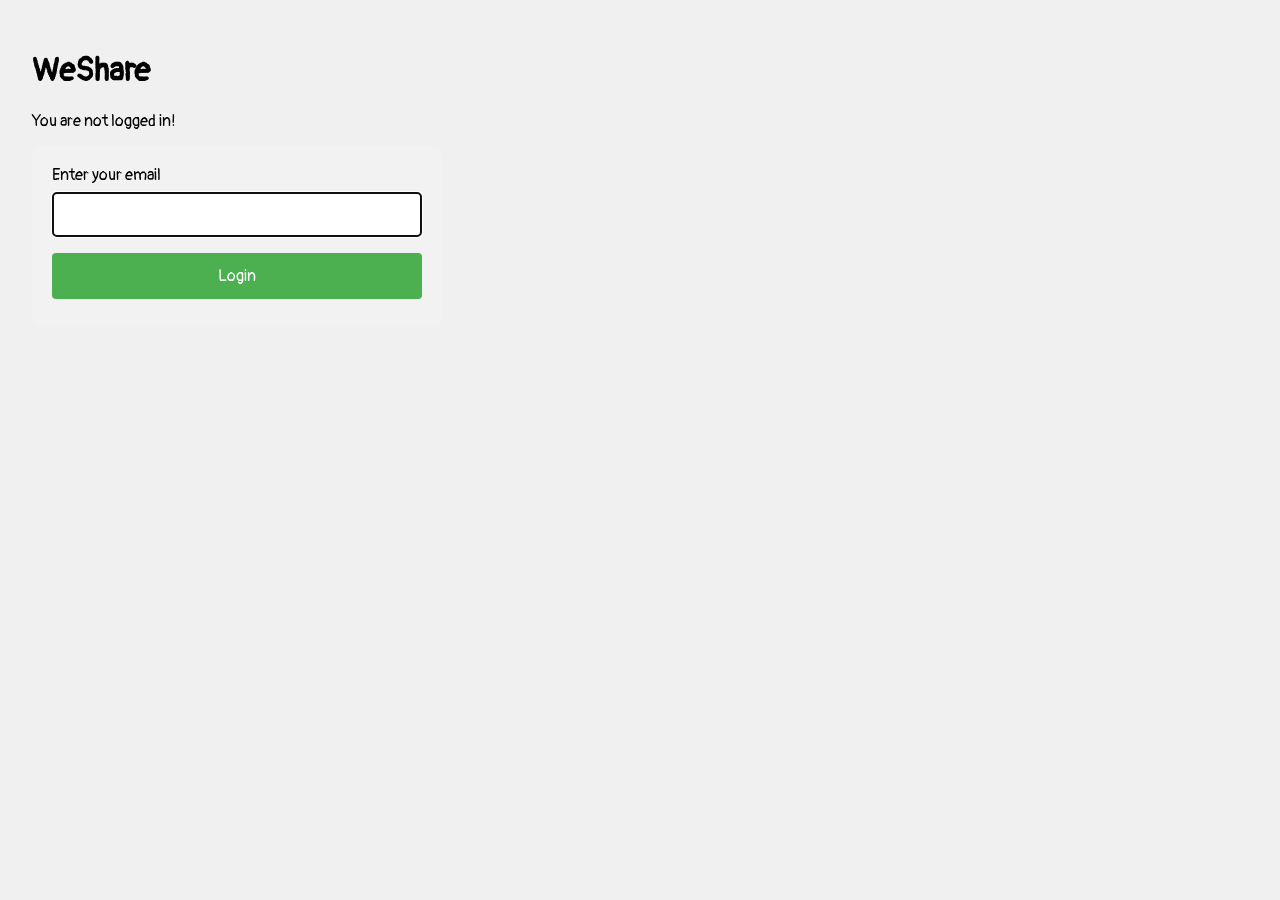
<file: target/classes/html/index.html>
<!DOCTYPE html>
<html lang="en">
<head>
    <meta charset="UTF-8">
    <title>WeShare</title>
    <meta name="description" content="">
    <meta name="viewport" content="width=device-width, initial-scale=1">
    <meta http-equiv="X-UA-Compatible" content="ie=edge">
    <link rel="stylesheet" href="https://fonts.googleapis.com/css?family=Pangolin">
    <link rel="stylesheet" href="css/normalize.css">
    <link rel="stylesheet" href="css/main.css">
</head>

<body>
<h1>WeShare</h1>
<p>You are not logged in!</p>

<main>
    <div>
        <form method="post" action="/login.action" enctype="application/x-www-form-urlencoded">
            <label for="email">Enter your email</label>
            <input name="email" id="email" type="email" autofocus required>
            <input id="submit" type="submit" value="Login"/>
        </form>
    </div>
</main>
</body>
</html>
</file>
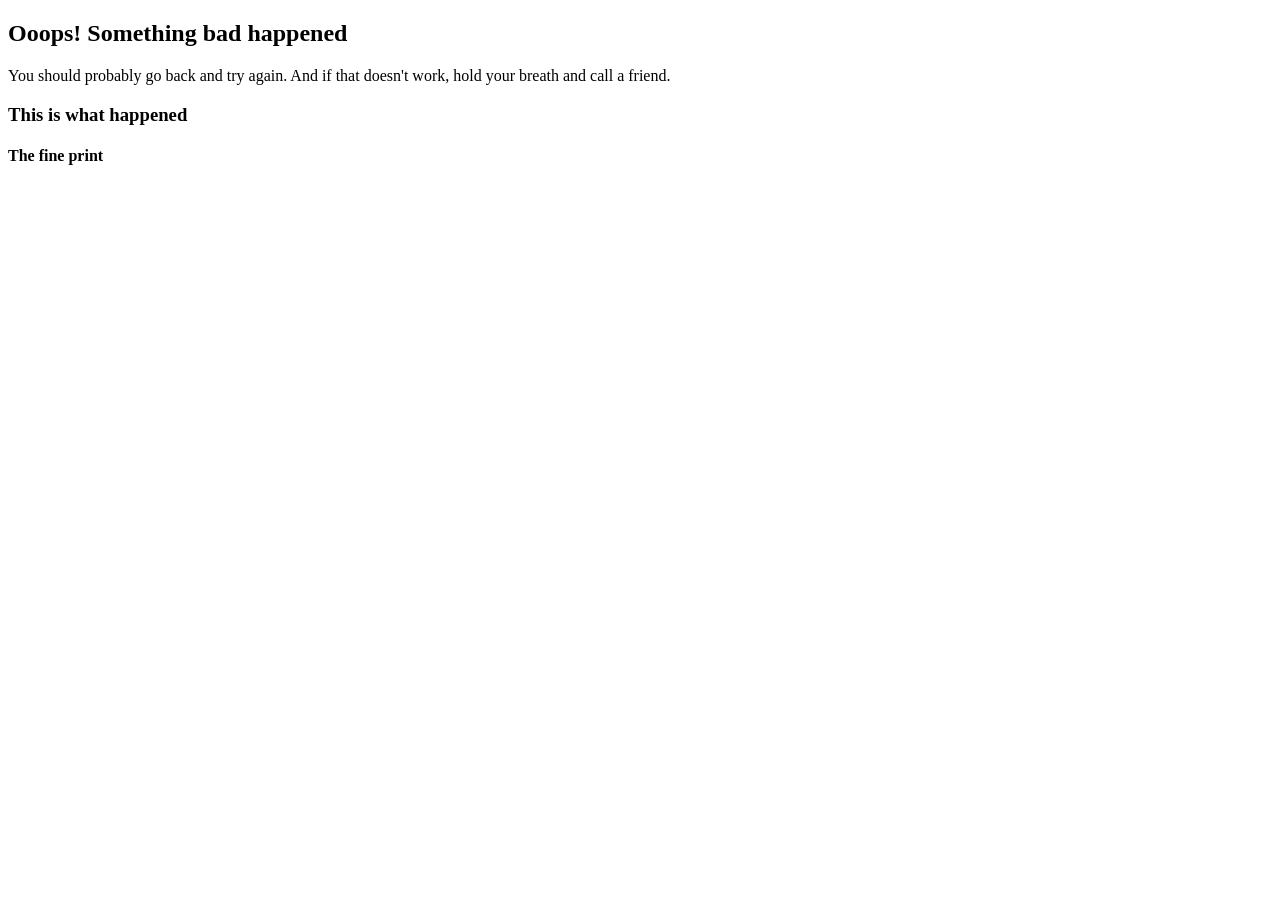
<file: target/classes/templates/exception.html>
<!DOCTYPE html>
<html
        xmlns:layout="http://www.ultraq.net.nz/thymeleaf/layout"
        layout:decorate="~{/layout.html}">
<head></head>
<body>
<div layout:fragment="contents">
    <h2>Ooops! Something bad happened</h2>
    <p>You should probably go back and try again.
    And if that doesn't work, hold your breath and call a friend.</p>

    <h3>This is what happened</h3>
    <div class="error" th:text="${exception.message}"></div>
    <h4>The fine print</h4>
    <div class="stacktrace" th:utext="${stacktrace}"></div>
</div>
</body>

</html>
</file>
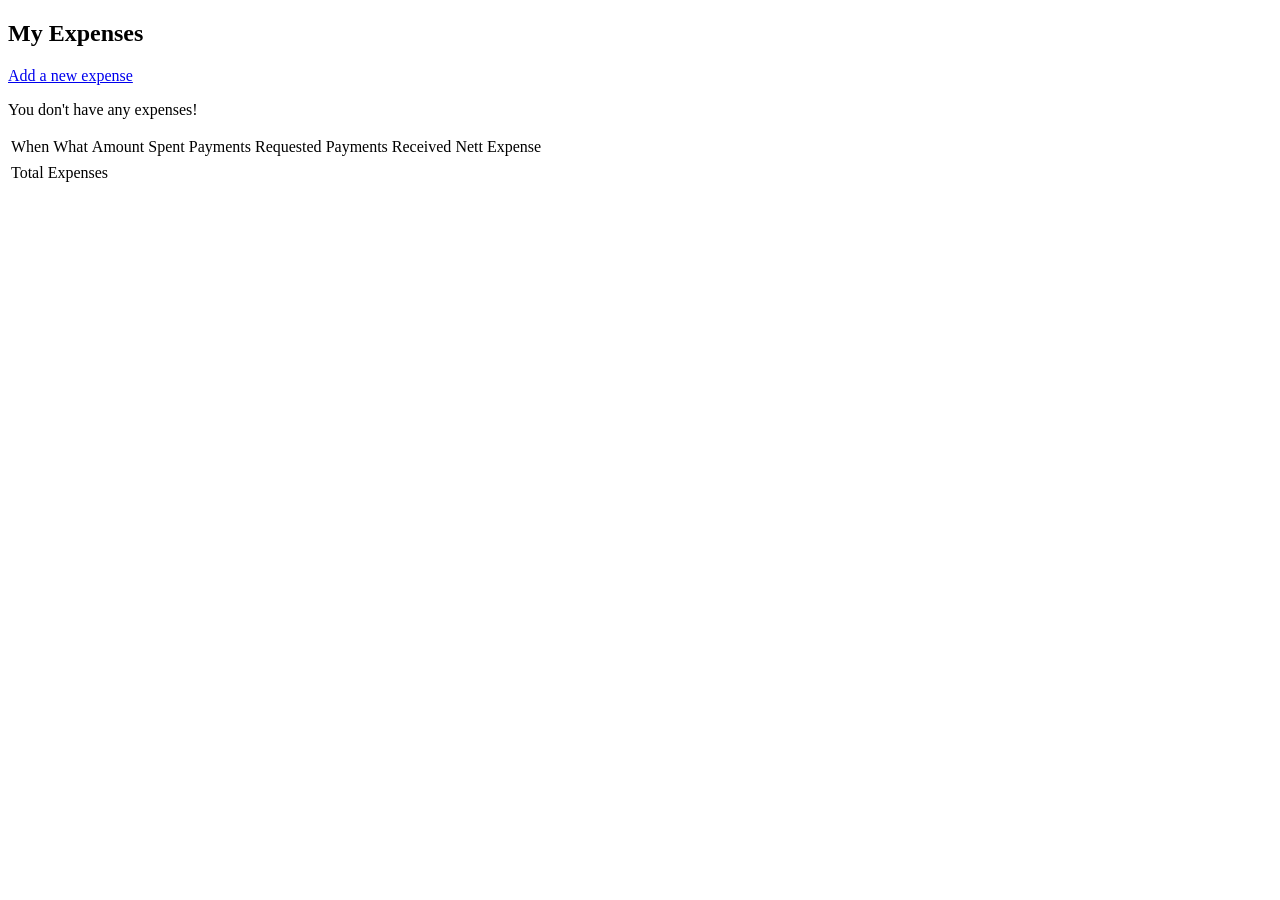
<file: target/classes/templates/expenses.html>
<!DOCTYPE html>
<html
        xmlns:th="http://www.thymeleaf.org"
        xmlns:layout="http://www.ultraq.net.nz/thymeleaf/layout"
        layout:decorate="~{/layout.html}">
<head></head>
<body>
<div layout:fragment="contents">
    <section class="expenseList">
        <h2>My Expenses</h2>
        <a id="add_expense" href="/newexpense">Add a new expense</a>
        <p id="no_expenses" th:if="${grandTotal} == ${zeroTotal}">You don't have any expenses!</p>
        <table id="with_expenses" th:unless="${#lists.isEmpty(expenses)}">
            <tr>
                <td>When</td>
                <td>What</td>
                <td>Amount Spent</td>
                <td>Payments Requested</td>
                <td>Payments Received</td>
                <td>Nett Expense</td>
            </tr>
        <th:block th:each="expense: ${expenses}">
            <tr>
                <td th:id="|date_${expense.id}|" th:text="${expense.date}"></td>
                <td>
                    <a th:id="|payment_request_${expense.id}|"
                       th:text="${expense.description}"
                       th:href="@{|/paymentrequest?expenseId=${expense.id}|}"
                       ></a>
                </td>
                <td th:id="|amount_${expense.id}|" th:text="${expense.amount}"></td>
                <td th:id="|request_${expense.id}|" th:text="${expense.totalAmountOfPaymentsRequested}"></td>
                <td th:id="|received_${expense.id}|" th:text="${expense.totalAmountForPaymentsReceived}"></td>
                <td th:id="|nett_${expense.id}|" th:text="${expense.amountLessPaymentsReceived}"></td>
            </tr>
        </th:block>
        <tr>
            <td colspan="5">Total Expenses</td>
            <td th:id="grand_total" th:text="${grandTotal}"></td>
        </tr>
        </table>
        </p>
    </section>
</div>
</body>

</html>
</file>
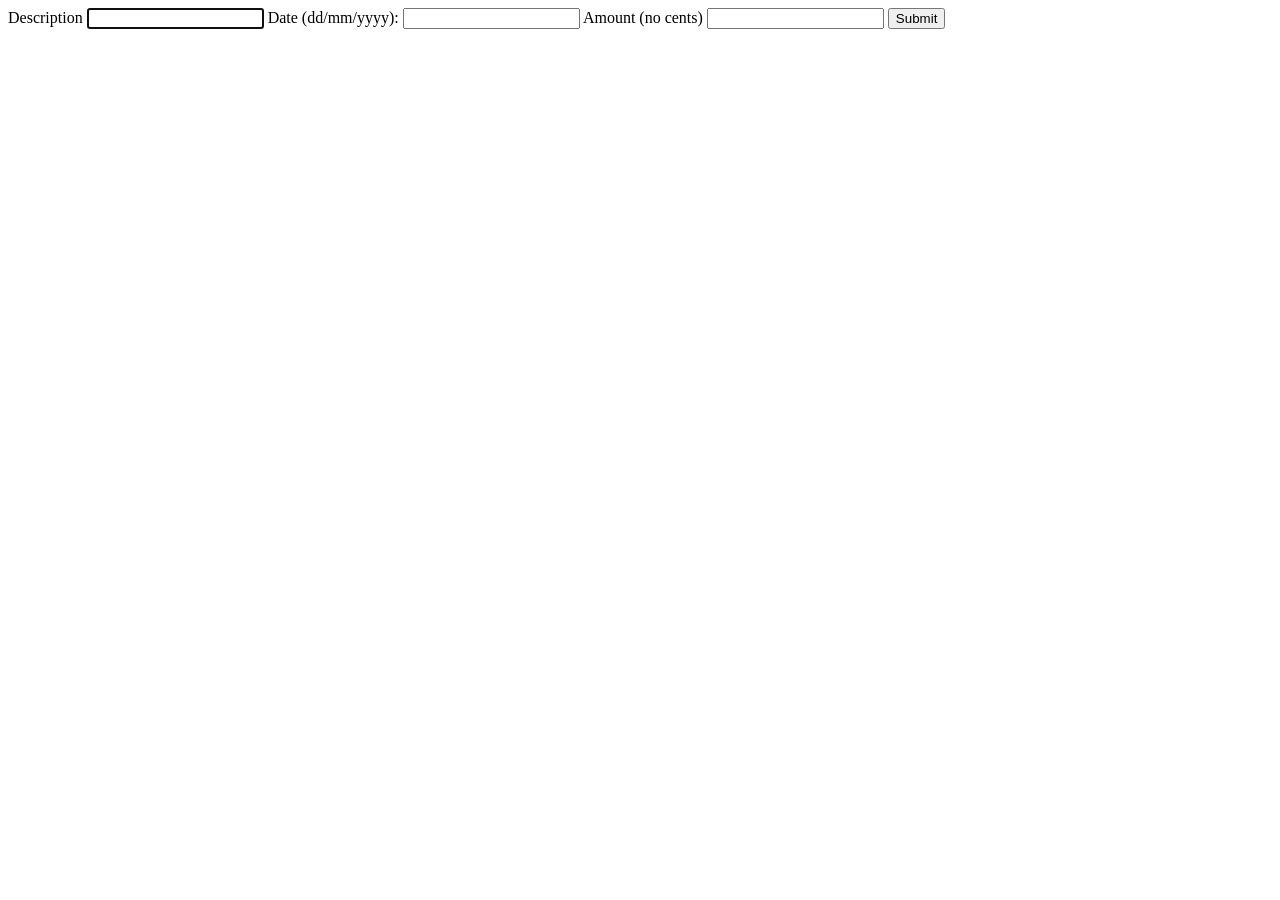
<file: target/classes/templates/newexpense.html>
<!DOCTYPE html>
<html
        xmlns:th="http://www.thymeleaf.org"
        xmlns:layout="http://www.ultraq.net.nz/thymeleaf/layout"
        layout:decorate="~{/layout.html}">
<head></head>
<body>
<div layout:fragment="contents">
    <form method="post" action="/expense.action" id="new_expense_form">
        <label for="description">Description</label>
        <input type="text" id="description" name="description" autofocus required>

        <label for="date">Date (dd/mm/yyyy):</label>
        <input type="text" id="date" name="date">

        <label for="amount">Amount (no cents)</label>
        <input type="number" id="amount" name="amount">

        <input type="submit" id="submit" value="Submit">
    </form>
</div>
</body>

</html>
</file>
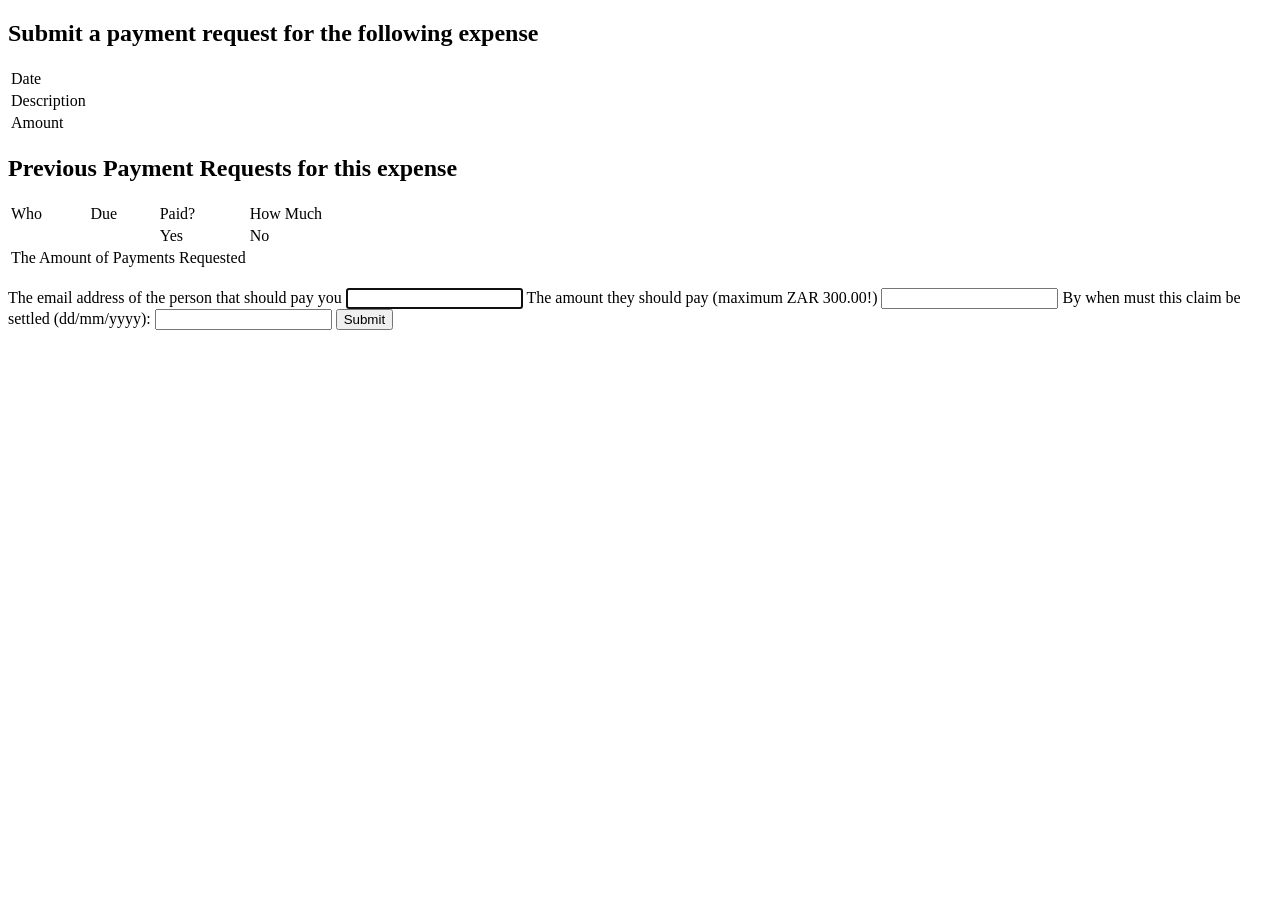
<file: target/classes/templates/paymentrequest.html>
<!DOCTYPE html>
<html xmlns:th="http://www.thymeleaf.org"
      xmlns:layout="http://www.ultraq.net.nz/thymeleaf/layout"
      layout:decorate="~{/layout.html}">
<head>
    <meta charset="UTF-8">
    <title>Title</title>
</head>
<body>
<div layout:fragment="contents">
    <section class="newPaymentRequest">
        <h2>Submit a payment request for the following expense</h2>
        <table>
            <tr>
                <td>Date</td>
                <td id="expense_date" th:text="${expense.date}"></td>
            </tr>
            <tr>
                <td>Description</td>
                <td id="expense_description" th:text="${expense.description}"></td>
            </tr>
            <tr>
                <td>Amount</td>
                <td id="expense_amount" th:text="${expense.amount}"></td>
            </tr>
        </table>

        <th:block th:unless="${#lists.isEmpty(expense.listOfPaymentRequests)}">
            <h2>Previous Payment Requests for this expense</h2>
            <table id="previous_expenses">
                <tr>
                    <td>Who </td>
                    <td>Due</td>
                    <td>Paid?</td>
                    <td>How Much</td>
                </tr>

            <th:block th:each="request: ${expense.listOfPaymentRequests}">
                <tr>
                    <td th:id="|paymentrequest_who_${request.getId}|" th:text="${request.personWhoShouldPayBack.getName}"></td>
                    <td th:id="|paymentrequest_date_${request.getId}|" th:text="${request.dueDate}"></td>
                    <td th:id="|paymentrequest_paid_${request.getId}|" th:if="${request.isPaid} == True">Yes</td>
                    <td th:id="|paymentrequest_paid_${request.getId}|" th:unless="${request.isPaid} == True">No</td>
                    <td th:id="|paymentrequest_amount_${request.getId}|" th:text="${request.amountToPay}"></td>
                </tr>
            </th:block>
            <tr>
                <td colspan="3">The Amount of Payments Requested</td>
                <td th:id="total_payementrequests" th:text="${expense.totalAmountOfPaymentsRequested}"></td>
            </tr>
        </th:block>
        </table>
        <br>

        <form method="post" action="/paymentrequest.action" id="new_payment_request_form">
            <input type="hidden" id="expense_id" name="expense_id" th:value="${expense.id}">

            <label for="email">The email address of the person that should pay you</label>
            <input name="email" id="email" type="email" autofocus required>

            <label for="amount">The amount they should pay (maximum ZAR 300.00!)</label>
            <input type="number" id="amount" name="amount">

            <label for="due_date">By when must this claim be settled (dd/mm/yyyy):</label>
            <input type="text" id="due_date" name="date">

            <input type="submit" id="submit" value="Submit">
        </form>
    </section>
</div>
</body>
</html>
</file>
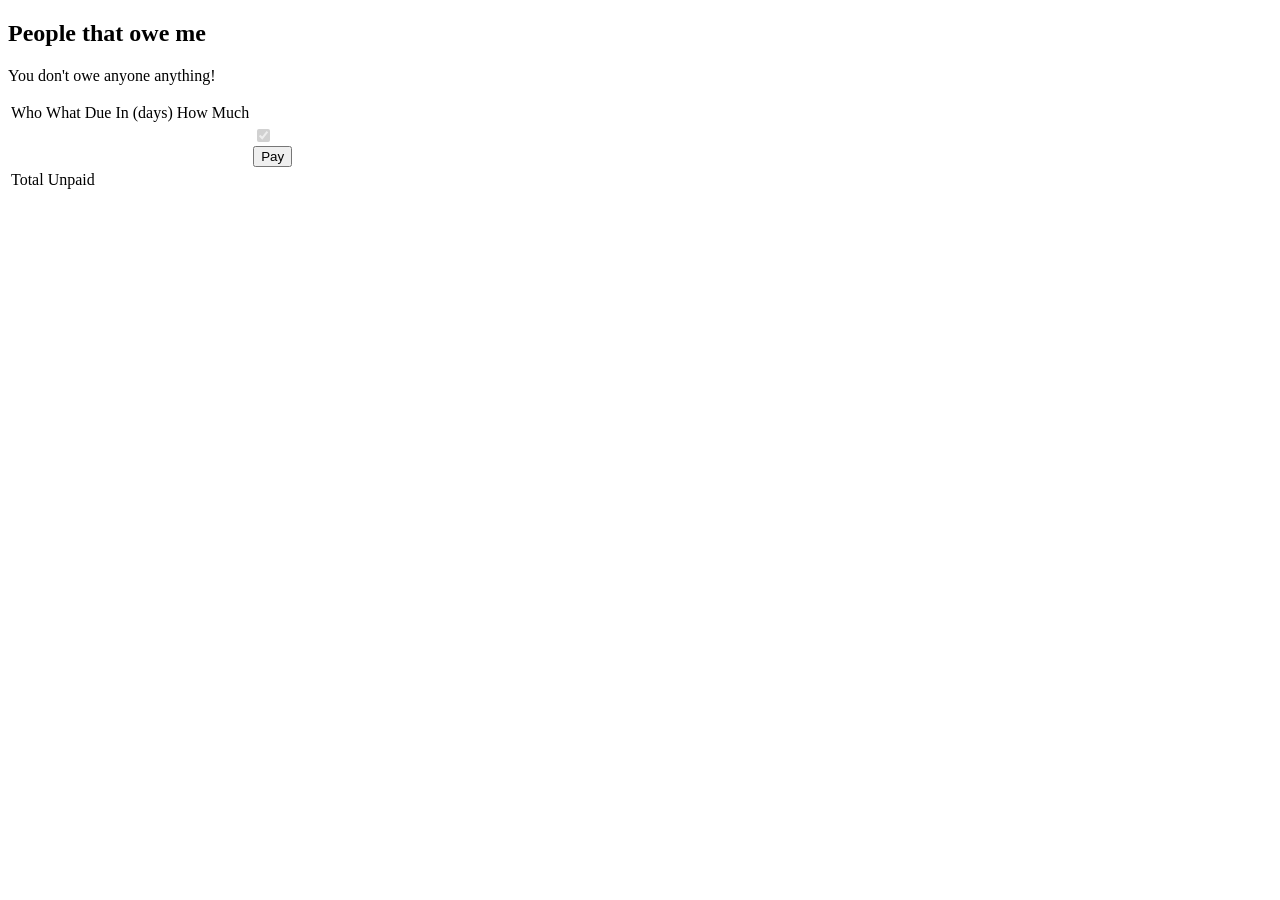
<file: target/classes/templates/paymentrequests_received.html>
<!DOCTYPE html>
<html
        xmlns:th="http://www.thymeleaf.org"
        xmlns:layout="http://www.ultraq.net.nz/thymeleaf/layout"
        layout:decorate="~{/layout.html}">
<head></head>
<body>
<div layout:fragment="contents">
    <section class="expenseList">
        <h2>People that owe me</h2>
        <p id="no_payment_requests_received" th:if="${#lists.isEmpty(requestsReceived)}">You don't owe anyone anything!</p>
        <table th:unless="${#lists.isEmpty(requestsReceived)}">
            <tr>
                <td>Who</td>
                <td>What</td>
                <td>Due In (days)</td>
                <td>How Much</td>
                <td></td>
            </tr>
            <th:block th:each="request, iterator : ${requestsReceived}">
                <tr>
                    <td th:text="${request.getPersonRequestingPayment.getName}"></td>
                    <td th:text="${request.getDescription}"></td>
                    <td th:text="${request.daysLeftToPay}"></td>
                    <td th:text="${request.getAmountToPay}"></td>
                    <td>
                        <input th:id="|paid_${iterator.index+1}|" th:if="${request.isPaid}" type="checkbox" disabled="disabled" checked="checked">
                        <form th:unless="${request.isPaid}" method="post" action="/payment.action" id="pay_form">
                            <input type="hidden" id="request_id" name="request_id" th:value="${request.getId}">
                            <input type="submit" id="pay" value="Pay">
                        </form>
                    </td>
                </tr>
            </th:block>
            <tr>
                <td colspan="3">Total Unpaid</td>
                <td th:id="grand_total" th:text="${grandTotal}"></td>
            </tr>
        </table>
    </section>
</div>
</body>

</html>
</file>
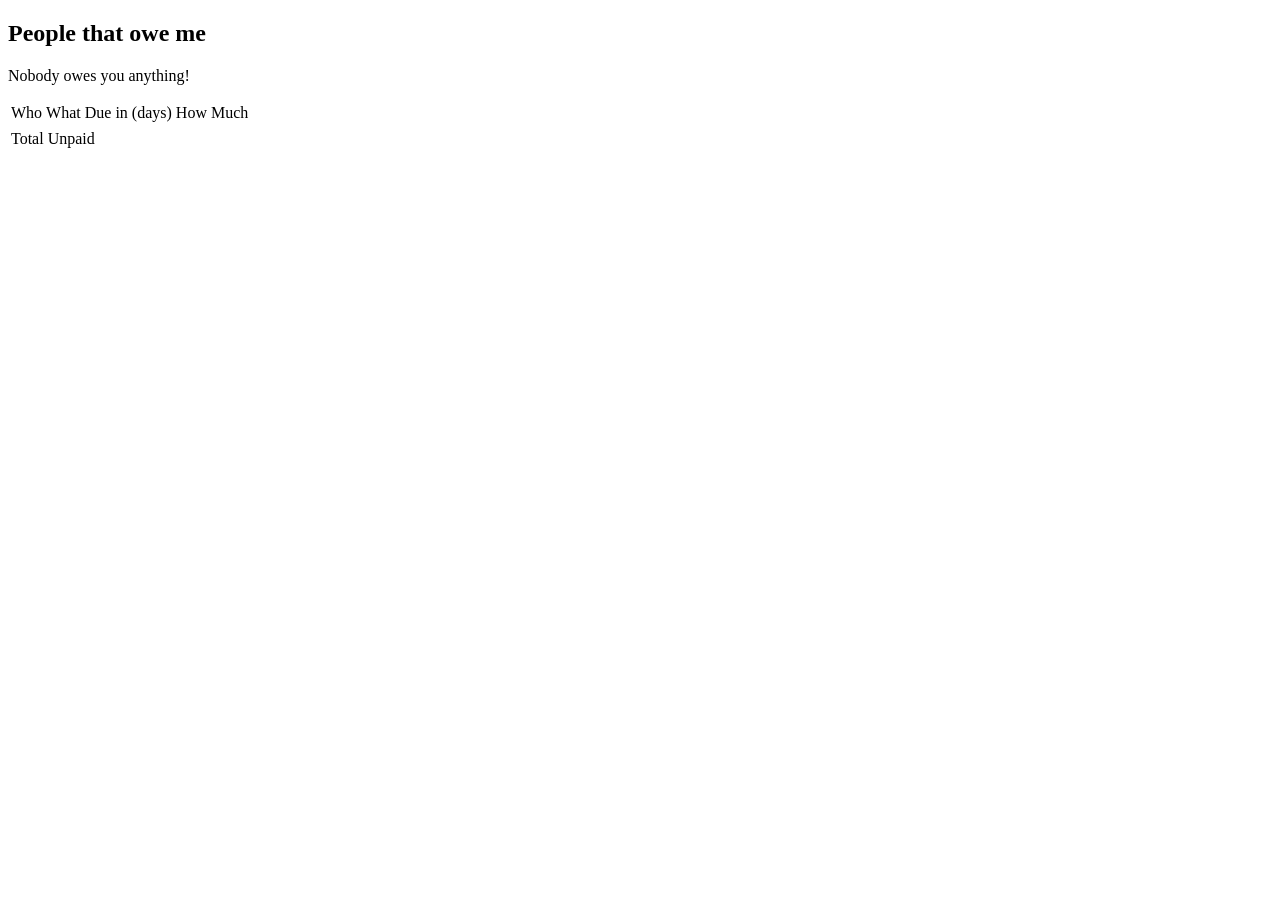
<file: target/classes/templates/paymentrequests_sent.html>
<!DOCTYPE html>
<html
        xmlns:th="http://www.thymeleaf.org"
        xmlns:layout="http://www.ultraq.net.nz/thymeleaf/layout"
        layout:decorate="~{/layout.html}">
<head></head>
<body>
<div layout:fragment="contents">
    <section class="expenseList">
        <h2>People that owe me</h2>
        <p id="no_payment_requests_sent" th:if="${#lists.isEmpty(paymentRequests)}">Nobody owes you anything!</p>
        <table id="payments_requested" th:unless="${#lists.isEmpty(paymentRequests)}">
            <tr>
                <td>Who</td>
                <td>What</td>
                <td>Due in (days)</td>
                <td>How Much</td>
            </tr>
            <th:block th:each="paymentRequest : ${paymentRequests}">
                <tr>
                    <td th:text="${paymentRequest.getPersonWhoShouldPayBack.getName}"></td>
                    <td th:text="${paymentRequest.getExpense.getDescription}"></td>
                    <td th:text="${paymentRequest.daysLeftToPay}"></td>
                    <td th:text="${paymentRequest.getAmountToPay}"></td>
                </tr>
            </th:block>
            <tr>
                <td colspan="3">Total Unpaid</td>
                <td th:id="grand_total" th:text="${grandTotal}"></td>
            </tr>
        </table>
    </section>
</div>
</body>

</html>
</file>
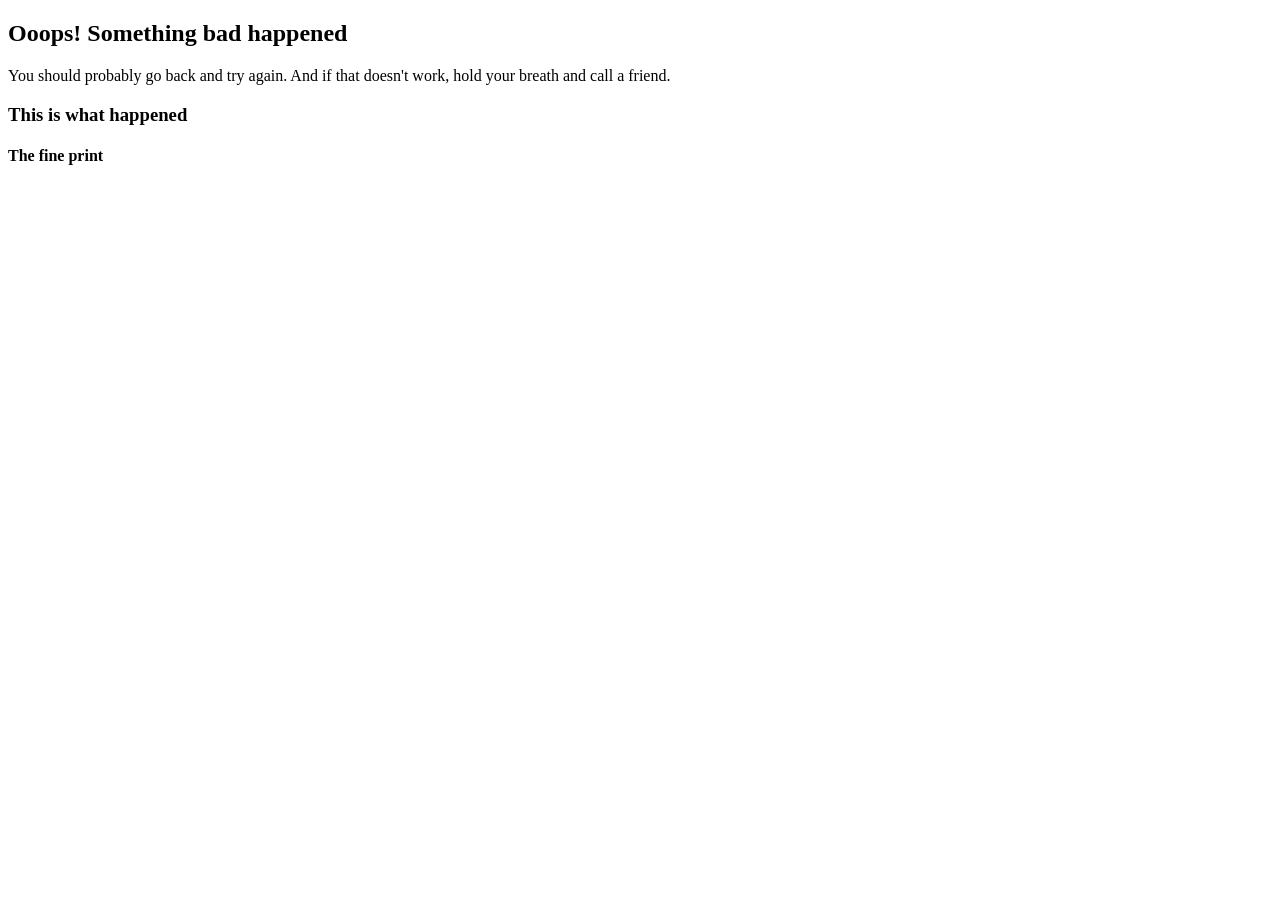
<file: src/main/resources/templates/exception.html>
<!DOCTYPE html>
<html
        xmlns:layout="http://www.ultraq.net.nz/thymeleaf/layout"
        layout:decorate="~{/layout.html}">
<head></head>
<body>
<div layout:fragment="contents">
    <h2>Ooops! Something bad happened</h2>
    <p>You should probably go back and try again.
        And if that doesn't work, hold your breath and call a friend.</p>

    <h3>This is what happened</h3>
    <div class="error" th:text="${exception.message}"></div>
    <h4>The fine print</h4>
    <div class="stacktrace" th:utext="${stacktrace}"></div>
</div>
</body>

</html>
</file>
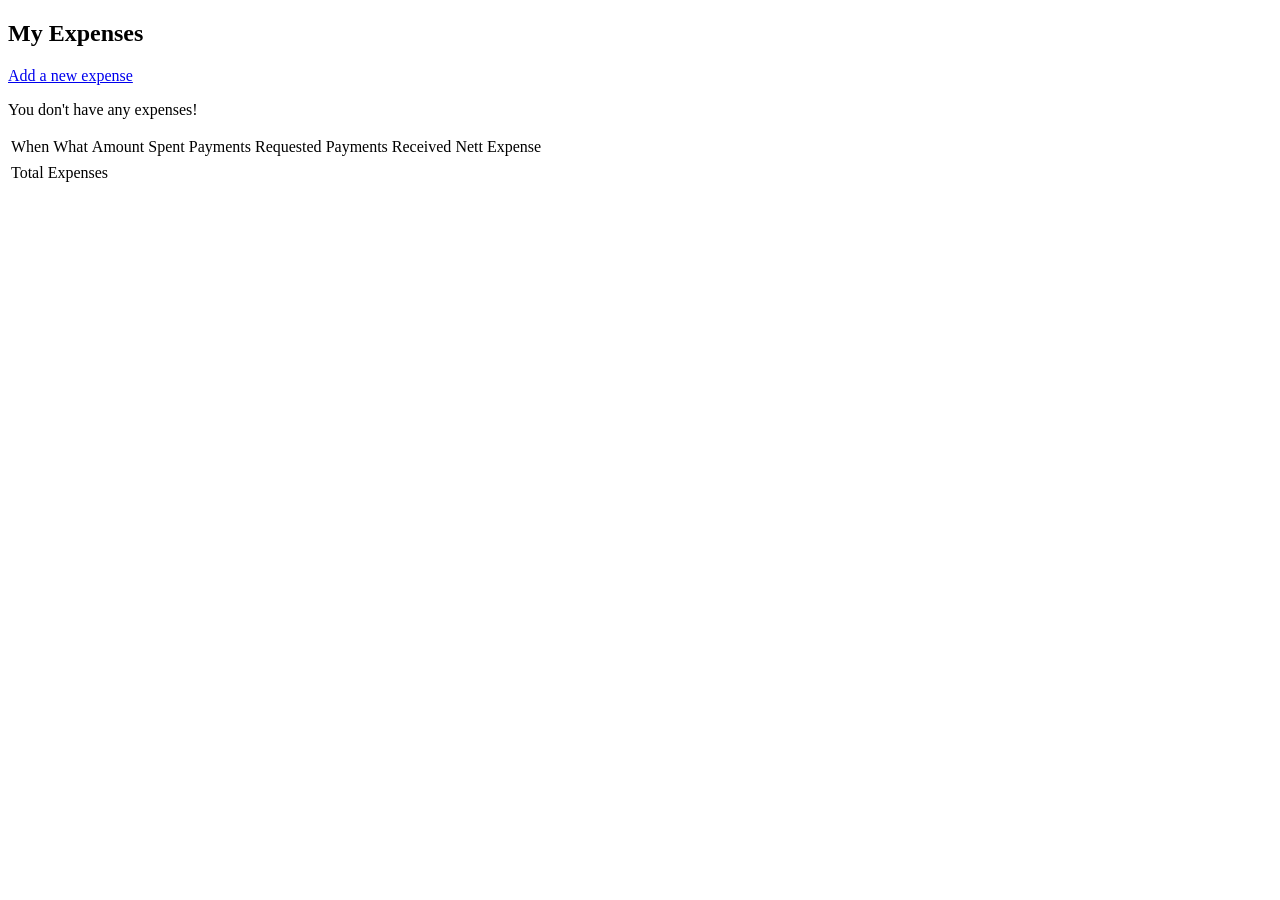
<file: src/main/resources/templates/expenses.html>
<!DOCTYPE html>
<html
        xmlns:th="http://www.thymeleaf.org"
        xmlns:layout="http://www.ultraq.net.nz/thymeleaf/layout"
        layout:decorate="~{/layout.html}">
<head></head>
<body>
<div layout:fragment="contents">
    <section class="expenseList">
        <h2>My Expenses</h2>
        <a id="add_expense" href="/newexpense">Add a new expense</a>
        <p id="no_expenses" th:if="${grandTotal} == ${zeroTotal}">You don't have any expenses!</p>
        <table id="with_expenses" th:unless="${#lists.isEmpty(expenses)}">
            <tr>
                <td>When</td>
                <td>What</td>
                <td>Amount Spent</td>
                <td>Payments Requested</td>
                <td>Payments Received</td>
                <td>Nett Expense</td>
            </tr>
            <th:block th:each="expense: ${expenses}">
                <tr>
                    <td th:id="|date_${expense.id}|" th:text="${expense.date}"></td>
                    <td>
                        <a th:id="|payment_request_${expense.id}|"
                           th:text="${expense.description}"
                           th:href="@{|/paymentrequest?expenseId=${expense.id}|}"
                        ></a>
                    </td>
                    <td th:id="|amount_${expense.id}|" th:text="${expense.amount}"></td>
                    <td th:id="|request_${expense.id}|" th:text="${expense.totalAmountOfPaymentsRequested}"></td>
                    <td th:id="|received_${expense.id}|" th:text="${expense.totalAmountForPaymentsReceived}"></td>
                    <td th:id="|nett_${expense.id}|" th:text="${expense.amountLessPaymentsReceived}"></td>
                </tr>
            </th:block>
            <tr>
                <td colspan="5">Total Expenses</td>
                <td th:id="grand_total" th:text="${grandTotal}"></td>
            </tr>
        </table>
        </p>
    </section>
</div>
</body>

</html>
</file>
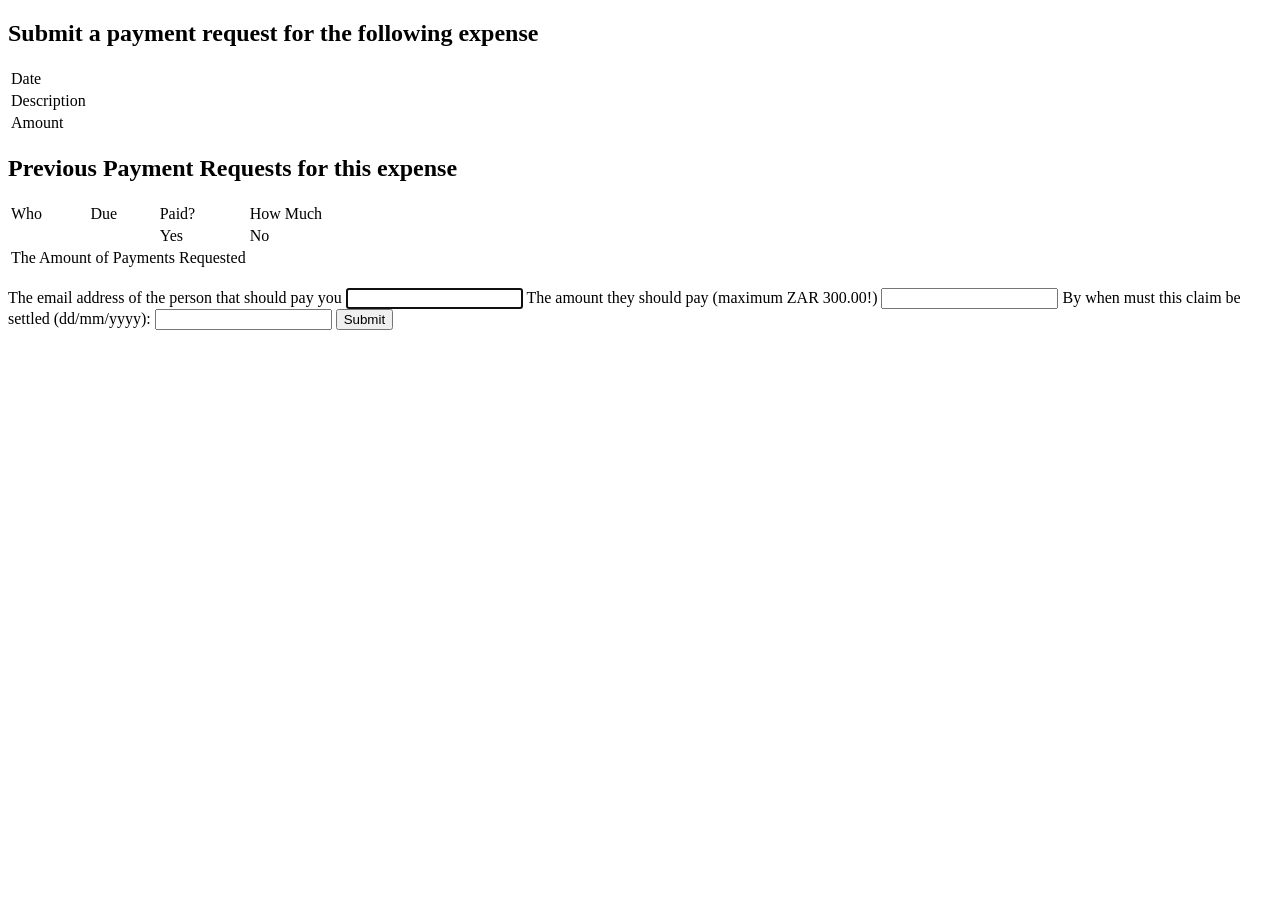
<file: src/main/resources/templates/paymentrequest.html>
<!DOCTYPE html>
<html xmlns:th="http://www.thymeleaf.org"
      xmlns:layout="http://www.ultraq.net.nz/thymeleaf/layout"
      layout:decorate="~{/layout.html}">
<head>
    <meta charset="UTF-8">
    <title>Title</title>
</head>
<body>
<div layout:fragment="contents">
    <section class="newPaymentRequest">
        <h2>Submit a payment request for the following expense</h2>
        <table>
            <tr>
                <td>Date</td>
                <td id="expense_date" th:text="${expense.date}"></td>
            </tr>
            <tr>
                <td>Description</td>
                <td id="expense_description" th:text="${expense.description}"></td>
            </tr>
            <tr>
                <td>Amount</td>
                <td id="expense_amount" th:text="${expense.amount}"></td>
            </tr>
        </table>

        <th:block th:unless="${#lists.isEmpty(expense.listOfPaymentRequests)}">
            <h2>Previous Payment Requests for this expense</h2>
            <table id="previous_expenses">
                <tr>
                    <td>Who </td>
                    <td>Due</td>
                    <td>Paid?</td>
                    <td>How Much</td>
                </tr>

                <th:block th:each="request: ${expense.listOfPaymentRequests}">
                    <tr>
                        <td th:id="|paymentrequest_who_${request.getId}|" th:text="${request.personWhoShouldPayBack.getName}"></td>
                        <td th:id="|paymentrequest_date_${request.getId}|" th:text="${request.dueDate}"></td>
                        <td th:id="|paymentrequest_paid_${request.getId}|" th:if="${request.isPaid} == True">Yes</td>
                        <td th:id="|paymentrequest_paid_${request.getId}|" th:unless="${request.isPaid} == True">No</td>
                        <td th:id="|paymentrequest_amount_${request.getId}|" th:text="${request.amountToPay}"></td>
                    </tr>
                </th:block>
                <tr>
                    <td colspan="3">The Amount of Payments Requested</td>
                    <td th:id="total_payementrequests" th:text="${expense.totalAmountOfPaymentsRequested}"></td>
                </tr>
        </th:block>
        </table>
        <br>

        <form method="post" action="/paymentrequest.action" id="new_payment_request_form">
            <input type="hidden" id="expense_id" name="expense_id" th:value="${expense.id}">

            <label for="email">The email address of the person that should pay you</label>
            <input name="email" id="email" type="email" autofocus required>

            <label for="amount">The amount they should pay (maximum ZAR 300.00!)</label>
            <input type="number" id="amount" name="amount">

            <label for="due_date">By when must this claim be settled (dd/mm/yyyy):</label>
            <input type="text" id="due_date" name="date">

            <input type="submit" id="submit" value="Submit">
        </form>
    </section>
</div>
</body>
</html>
</file>
<file: target/classes/html/css/main.css>
body {
    box-sizing: border-box;
    margin: 1em;
    font-family: "Pangolin", sans-serif;
    background-color: #f0f0f0;
    width: 90%;
    padding: 1em;
    display: inline-block;
}

form {
  padding: 20px;
  width: 33%;
  border-radius: 10px;
  background-color: #f2f2f2;
}

form.inline {
  padding: 0;
  width:33%;
  background-color #fff;
}

input.inline[type=submit] {
  width: 100%;
  background-color: #4CAF50;
  color: white;
  padding: 4px;
  margin: 2px;
  border: none;
  border-radius: 2px;
  cursor: pointer;
}

input {
  width: 100%;
  padding: 12px 20px;
  margin: 8px 0;
  display: inline-block;
  border: 1px solid #ccc;
  border-radius: 4px;
  box-sizing: border-box;
}

input[type=submit] {
  background-color: #4CAF50;
  color: white;
  padding: 14px 20px;
  margin: 8px 0;
  border: none;
  border-radius: 4px;
  cursor: pointer;
}

input[type=submit]:hover {
  background-color: #45a049;
}

nav {
    display: flex;
    flex-wrap: wrap;
    margin-bottom: 2em;
}

nav a {
    display: block;
    padding: 5px 15px;
    text-align: center;
    color: #464141;
}

nav a:hover {
    background-color: #4CAF50;
    color: #ffffff;
}

table {
    table-layout: fixed;
    width: 80%;
    border-collapse: collapse;
    margin-top: 1em;
}

td {
    padding: 1em;
    text-align: left;
}

th {
    padding: 1em;
    text-align: left;
    text-decoration: underline;
}

tfoot {
    border-top: 1px solid black;
    font-size: large;
    font-weight: bold;
}

div.error {
    border: 1px solid #888;
    padding: 20px;
    margin: 20;
    color: red;
    width: 60%;
}

div.stacktrace {
    font-size: small;
    font-family: monospace;
}
</file>
